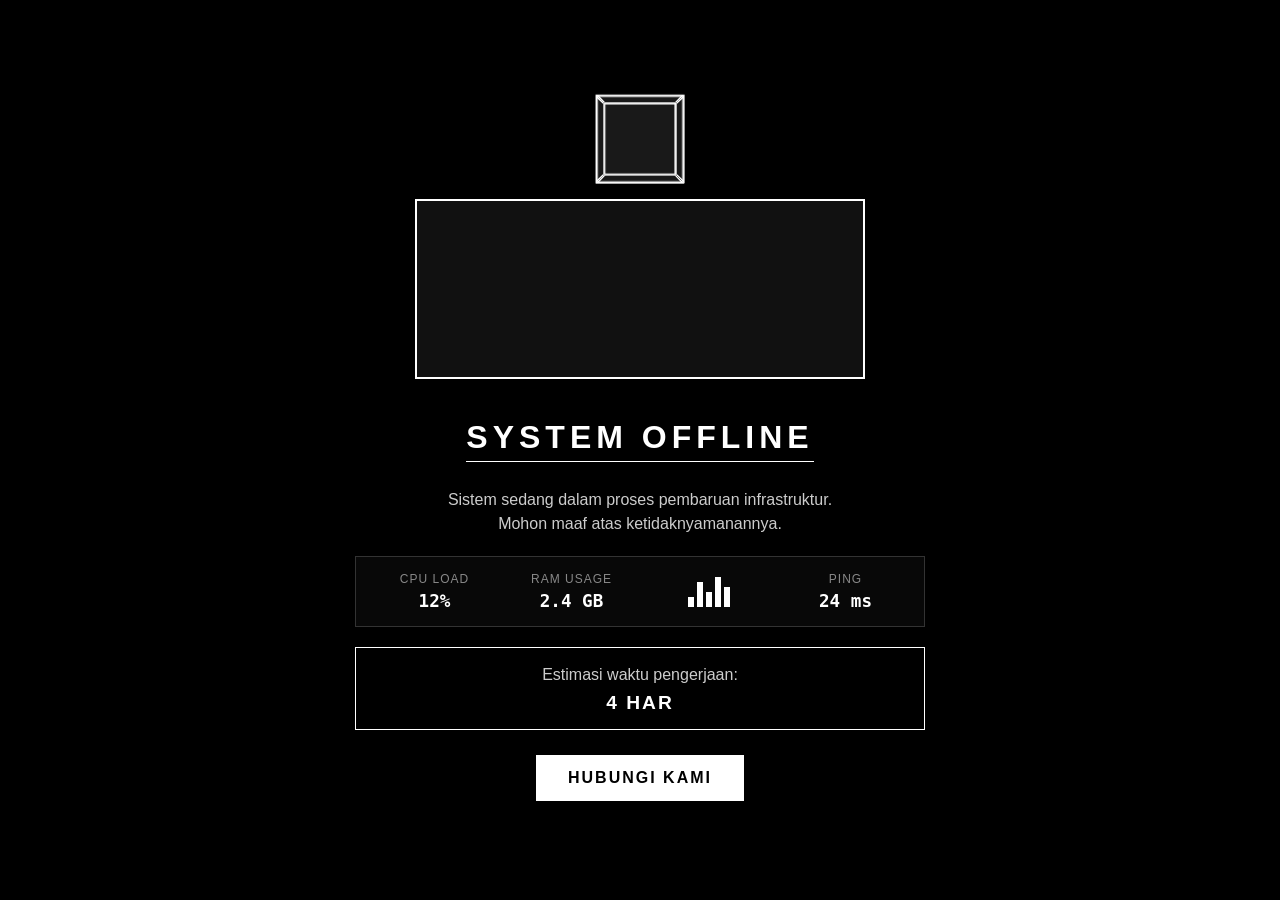
<file: index1.html>
<!DOCTYPE html>
<html lang="id">
<head>
    <meta charset="UTF-8" />
    <meta name="viewport" content="width=device-width, initial-scale=1.0, maximum-scale=1.0, user-scalable=no" />
    <title>REVIZA · LINK SOSMED &amp; PRODUK</title>
    
    <!-- Meta SEO & Social Media -->
    <meta name="description" content="SALAH SATU KEGAGALANMU DI MASA DEPAN ADALAH KERAGUANMU SAAT INI — REVIZA • Alight Motion Preset." />
    <meta property="og:type" content="website" />
    <meta property="og:site_name" content="REVIZA WEBSITE" />
    <meta property="og:url" content="https://revizayowa.biz.id/" />
    <meta property="og:title" content="REVIZA • SITE" />
    <meta property="og:description" content="SALAH SATU KEGAGALANMU DI MASA DEPAN ADALAH KERAGUANMU SAAT INI." />
    <meta property="og:image" content="https://athars.space/uploads/fcc0334f.jpeg" />
    <meta property="og:image:width" content="1200" />
    <meta property="og:image:height" content="630" />
    <meta name="twitter:card" content="summary_large_image" />
    <meta name="twitter:title" content="REVIZA • SITE" />
    <meta name="twitter:description" content="SALAH SATU KEGAGALANMU DI MASA DEPAN ADALAH KERAGUANMU SAAT INI." />
    <meta name="twitter:image" content="https://athars.space/uploads/fcc0334f.jpeg" />
    <meta name="theme-color" content="#000000" />

    <style>
        /* CSS Murni - Tema Hitam Putih */
        * { 
            box-sizing: border-box; 
        }
        body, html {
            margin: 0; padding: 0;
            width: 100%; 
            min-height: 100vh;
            background-color: #000000;
            color: #ffffff;
            font-family: 'Helvetica Neue', Helvetica, Arial, sans-serif;
            display: flex;
            justify-content: center;
            align-items: center;
            text-align: center;
            overflow-x: hidden;
        }

        /* --- Animasi Kotak Background Melayang --- */
        .bg-squares {
            position: fixed;
            top: 0; left: 0; width: 100vw; height: 100vh;
            overflow: hidden;
            z-index: 1;
            pointer-events: none;
        }
        .bg-square {
            position: absolute;
            border: 1px solid rgba(255, 255, 255, 0.15);
            background: transparent;
            bottom: -100px;
            animation: floatUp linear infinite;
        }
        @keyframes floatUp {
            0% { transform: translateY(0) rotate(0deg); opacity: 1; }
            100% { transform: translateY(-110vh) rotate(360deg); opacity: 0; }
        }
        .bg-square:nth-child(1) { left: 10%; width: 40px; height: 40px; animation-duration: 12s; animation-delay: 0s; }
        .bg-square:nth-child(2) { left: 30%; width: 60px; height: 60px; animation-duration: 18s; animation-delay: 2s; }
        .bg-square:nth-child(3) { left: 60%; width: 30px; height: 30px; animation-duration: 10s; animation-delay: 5s; }
        .bg-square:nth-child(4) { left: 80%; width: 70px; height: 70px; animation-duration: 22s; animation-delay: 1s; }
        .bg-square:nth-child(5) { left: 45%; width: 50px; height: 50px; animation-duration: 15s; animation-delay: 4s; }
        .bg-square:nth-child(6) { left: 85%; width: 35px; height: 35px; animation-duration: 14s; animation-delay: 7s; }
        .bg-square:nth-child(7) { left: 15%; width: 80px; height: 80px; animation-duration: 25s; animation-delay: 6s; }

        /* Container Utama */
        .container {
            padding: 15px;
            max-width: 600px;
            width: 100%;
            z-index: 10;
            position: relative;
        }

        /* --- Animasi Kotak 3D di Puncak --- */
        .scene {
            width: 80px; height: 80px;
            perspective: 400px;
            margin: 0 auto 20px;
        }
        .cube {
            width: 100%; height: 100%;
            position: relative;
            transform-style: preserve-3d;
            animation: spinCube 6s infinite linear;
        }
        .cube-face {
            position: absolute;
            width: 80px; height: 80px;
            border: 2px solid #ffffff;
            background: rgba(255, 255, 255, 0.05);
        }
        .cube-face.front  { transform: rotateY(  0deg) translateZ(40px); }
        .cube-face.back   { transform: rotateY(180deg) translateZ(40px); }
        .cube-face.right  { transform: rotateY( 90deg) translateZ(40px); }
        .cube-face.left   { transform: rotateY(-90deg) translateZ(40px); }
        .cube-face.top    { transform: rotateX( 90deg) translateZ(40px); }
        .cube-face.bottom { transform: rotateX(-90deg) translateZ(40px); }

        @keyframes spinCube {
            0% { transform: rotateX(0deg) rotateY(0deg) rotateZ(0deg); }
            100% { transform: rotateX(360deg) rotateY(360deg) rotateZ(360deg); }
        }

        /* Styling Video Banner (Landscape) */
        .brand-image {
            width: 100%;
            max-width: 450px;
            height: 180px;
            object-fit: cover;
            border: 2px solid #ffffff;
            margin-bottom: 15px;
            background-color: #111; /* Warna dasar jika video telat loading */
        }

        h1 {
            font-size: 2rem;
            text-transform: uppercase;
            letter-spacing: 5px;
            margin-bottom: 10px;
            border-bottom: 1px solid #ffffff;
            display: inline-block;
            padding-bottom: 5px;
        }

        p {
            font-size: 1rem;
            line-height: 1.5;
            color: #cccccc;
            margin-bottom: 20px;
        }

        /* --- Panel Monitoring Server --- */
        .server-panel {
            border: 1px solid #333333;
            background-color: rgba(10, 10, 10, 0.8);
            padding: 15px;
            display: flex;
            justify-content: space-between;
            align-items: center;
            margin-bottom: 20px;
            gap: 10px;
            backdrop-filter: blur(5px);
        }
        .stat-box {
            text-align: center;
            flex: 1;
        }
        .stat-label { font-size: 0.75rem; color: #888888; text-transform: uppercase; letter-spacing: 1px; margin-bottom: 5px; }
        .stat-value { font-size: 1.1rem; font-weight: bold; font-family: monospace; transition: color 0.3s; }
        
        /* Mini Chart CSS Animasi */
        .mini-chart { display: flex; align-items: flex-end; height: 30px; gap: 3px; justify-content: center; flex: 1; }
        .bar { width: 6px; background-color: #ffffff; animation: bounceBar 1.5s infinite alternate ease-in-out; }
        .bar:nth-child(1) { animation-delay: 0.1s; height: 10px; }
        .bar:nth-child(2) { animation-delay: 0.3s; height: 25px; }
        .bar:nth-child(3) { animation-delay: 0.5s; height: 15px; }
        .bar:nth-child(4) { animation-delay: 0.2s; height: 30px; }
        .bar:nth-child(5) { animation-delay: 0.6s; height: 20px; }

        @keyframes bounceBar {
            0% { height: 5px; }
            100% { height: 30px; }
        }

        /* --- Box Maintenance & Button --- */
        .status-box {
            border: 1px solid #ffffff;
            padding: 15px;
            display: inline-block;
            margin-bottom: 25px;
            width: 100%;
            background-color: rgba(0, 0, 0, 0.5);
        }

        .highlight { color: #ffffff; font-weight: bold; font-size: 1.2rem; letter-spacing: 2px;}

        .btn-contact {
            display: inline-block;
            padding: 12px 30px;
            background-color: #ffffff;
            color: #000000;
            text-decoration: none;
            font-weight: bold;
            text-transform: uppercase;
            letter-spacing: 2px;
            border: 2px solid #ffffff;
            transition: all 0.3s ease;
            cursor: pointer;
        }
        .btn-contact:hover {
            background-color: #000000;
            color: #ffffff;
        }

        /* =========================================
           RESPONSIVENESS UNTUK LAYAR HP ANDROID 
           ========================================= */
        @media (max-width: 480px) {
            .scene {
                transform: scale(0.8);
                margin-bottom: 10px;
            }
            .brand-image {
                height: 120px;
                margin-bottom: 15px;
            }
            h1 {
                font-size: 1.5rem;
                letter-spacing: 3px;
            }
            p {
                font-size: 0.85rem;
                margin-bottom: 15px;
            }
            .server-panel { 
                flex-wrap: wrap; 
                padding: 10px;
            }
            .stat-value {
                font-size: 0.95rem;
            }
            .stat-label {
                font-size: 0.65rem;
            }
            .mini-chart { 
                min-width: 100%; 
                margin: 5px 0 10px 0; 
                order: -1; 
            }
            .status-box {
                padding: 12px;
                margin-bottom: 20px;
            }
            .highlight {
                font-size: 1rem;
            }
            .btn-contact {
                padding: 10px 20px;
                font-size: 0.9rem;
            }
        }
    </style>
</head>
<body>

    <!-- Latar Belakang Kotak Melayang -->
    <div class="bg-squares">
        <div class="bg-square"></div>
        <div class="bg-square"></div>
        <div class="bg-square"></div>
        <div class="bg-square"></div>
        <div class="bg-square"></div>
        <div class="bg-square"></div>
        <div class="bg-square"></div>
    </div>

    <div class="container">
        <!-- Animasi 3D Cube Puncak -->
        <div class="scene">
            <div class="cube">
                <div class="cube-face front"></div>
                <div class="cube-face back"></div>
                <div class="cube-face right"></div>
                <div class="cube-face left"></div>
                <div class="cube-face top"></div>
                <div class="cube-face bottom"></div>
            </div>
        </div>

        <!-- Video Banner Landscape -->
        <!-- GANTI TULISAN "LINK_VIDEO_KAMU_DI_SINI.mp4" DENGAN LINK VIDEO ASLIMU -->
        <video class="brand-image" autoplay loop muted playsinline>
            <source src="https://athars.space/uploads/235a90fe.mp4" type="video/mp4">
            Your browser does not support the video tag.
        </video>
        <br>

        <h1>SYSTEM OFFLINE</h1>
        
        <p>Sistem sedang dalam proses pembaruan infrastruktur.<br>Mohon maaf atas ketidaknyamanannya.</p>
        
        <!-- Panel Monitoring Server -->
        <div class="server-panel">
            <div class="stat-box">
                <div class="stat-label">CPU LOAD</div>
                <div class="stat-value" id="cpu-usage">12%</div>
            </div>
            <div class="stat-box">
                <div class="stat-label">RAM USAGE</div>
                <div class="stat-value" id="ram-usage">2.4 GB</div>
            </div>
            <div class="mini-chart">
                <div class="bar"></div>
                <div class="bar"></div>
                <div class="bar"></div>
                <div class="bar"></div>
                <div class="bar"></div>
            </div>
            <div class="stat-box">
                <div class="stat-label">PING</div>
                <div class="stat-value" id="ping-ms">24 ms</div>
            </div>
        </div>

        <!-- Status & Waktu -->
        <div class="status-box">
            <p style="margin: 0 0 5px 0; color: #cccccc;">Estimasi waktu pengerjaan:</p>
            <span class="highlight">4 HAR</span>
        </div>

        <!-- Button Hubungi Kami (Link WhatsApp) -->
        <a href="https://wa.me/628978595858" target="_blank" class="btn-contact">HUBUNGI KAMI</a>
    </div>

    <!-- Script Simulasi Monitoring Server -->
    <script>
        setInterval(() => {
            const cpu = Math.floor(Math.random() * 25) + 10;
            const cpuElement = document.getElementById('cpu-usage');
            cpuElement.innerText = cpu + "%";
            cpuElement.style.color = cpu > 25 ? "#ffffff" : "#cccccc";

            const ram = (Math.random() * 1.5 + 2.0).toFixed(1);
            document.getElementById('ram-usage').innerText = ram + " GB";

            const ping = Math.floor(Math.random() * 30) + 15;
            document.getElementById('ping-ms').innerText = ping + " ms";
            
        }, 2000);
    </script>
</body>
</html>
</file>
